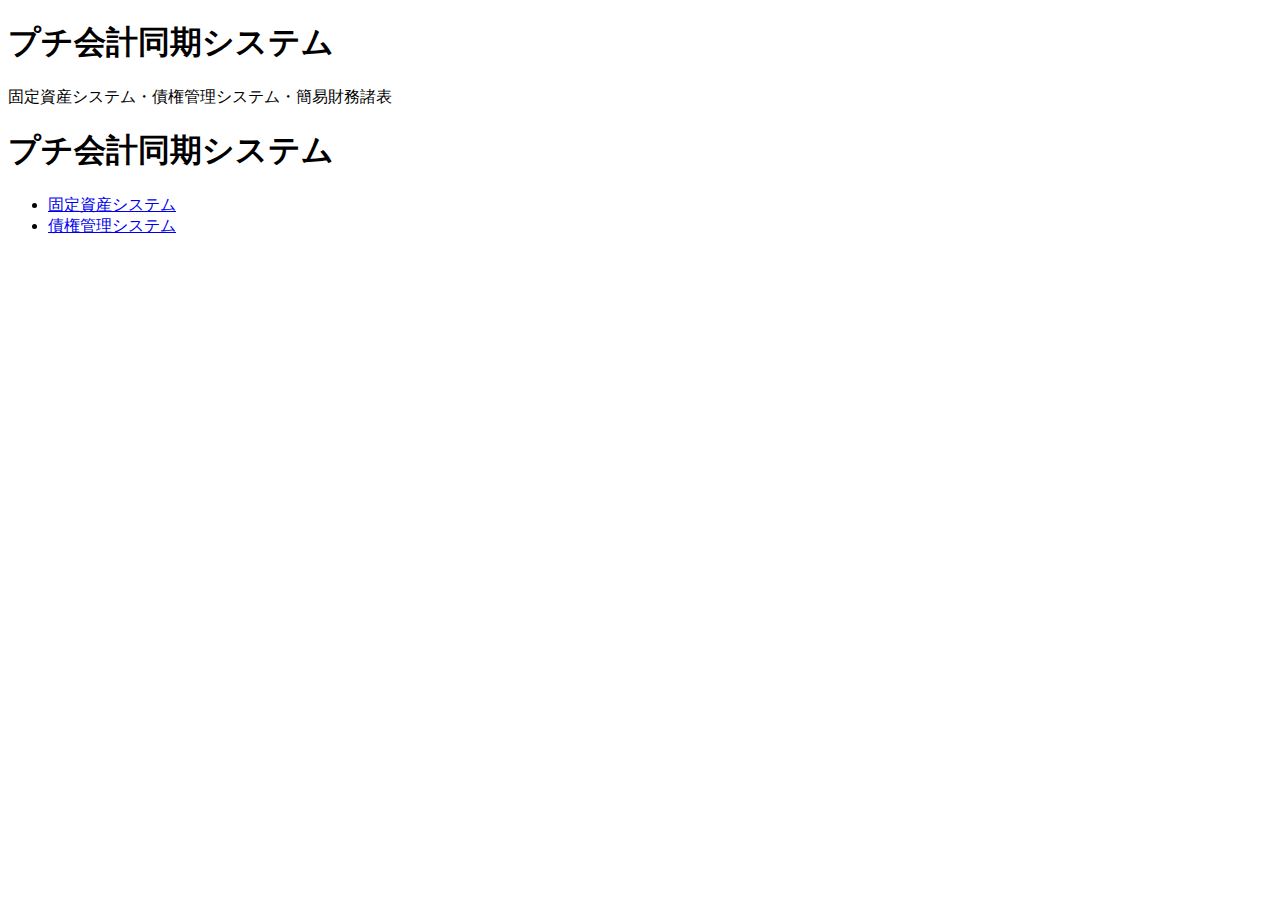
<file: frontend/index.html>
<!DOCTYPE html>
<html lang="ja">
<head>
  <meta charset="UTF-8">
  <title>プチ会計同期システム</title>
</head>
<body>
  <h1>プチ会計同期システム</h1>
  <p>固定資産システム・債権管理システム・簡易財務諸表</p>
</body>
</html>
<h1>プチ会計同期システム</h1>

<ul>
  <li><a href="fixed_asset.html">固定資産システム</a></li>
  <li><a href="receivable.html">債権管理システム</a></li>
</ul>
</file>
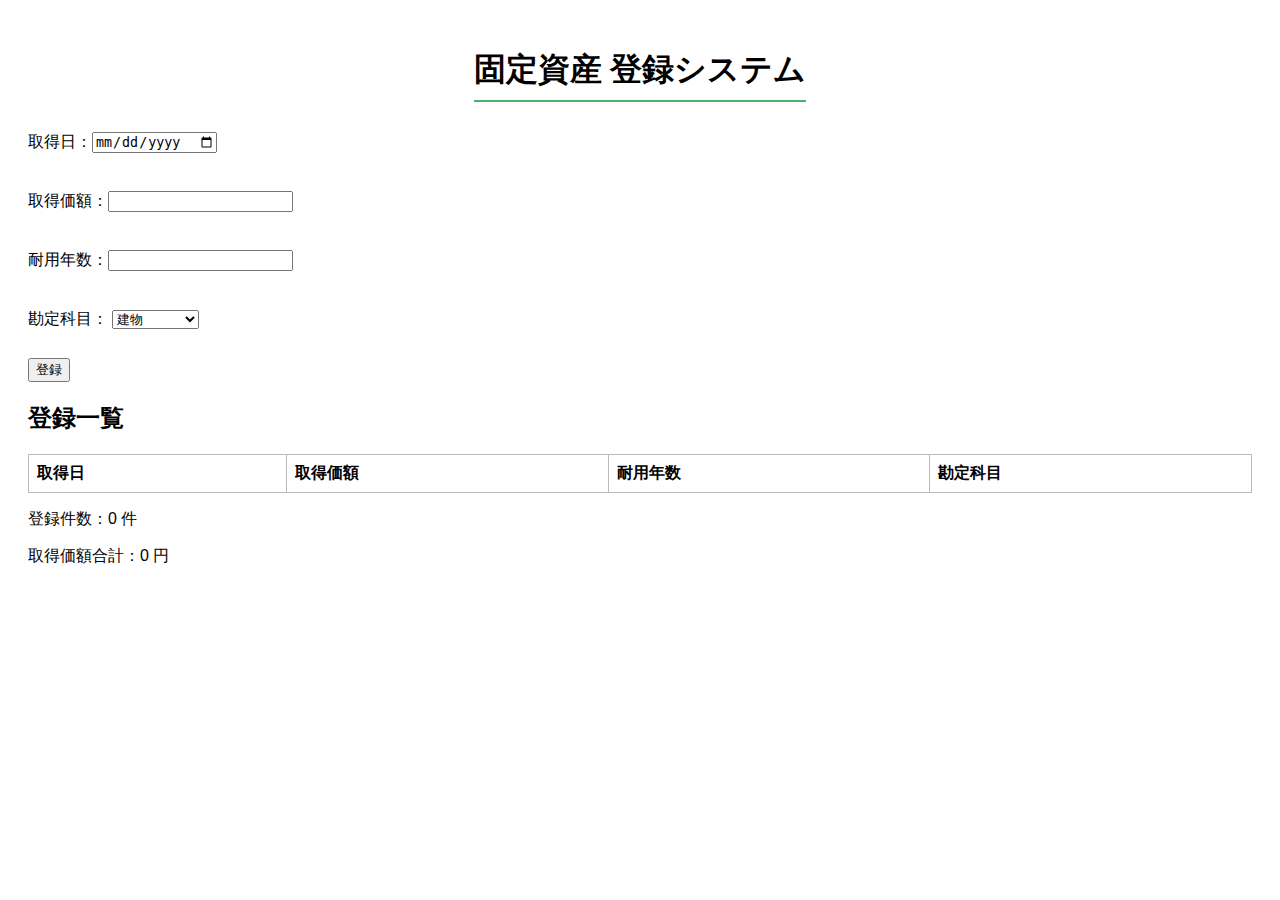
<file: frontend/fixed_asset.html>
<!DOCTYPE html>
<html lang="ja">

<head>
  <meta charset="UTF-8">
  <title>固定資産システム</title>
  <link rel="stylesheet" href="fixed_asset.css">
</head>

<body>
  <div class="title_parts">
    <h1>固定資産 登録システム</h1>
  </div>



  <form id="assetForm">
    <label>取得日：<input type="date" id="acquiredDate" required></label><br>
    <label>取得価額：<input type="number" id="acquisitionCost" required></label><br>
    <label>耐用年数：<input type="number" id="lifeYears" required></label><br>
    <label>勘定科目：
      <select id="accountTitle">
        <option value="建物">建物</option>
        <option value="機械装置">機械装置</option>
        <option value="車両運搬具">車両運搬具</option>
        <option value="備品">備品</option>
      </select>
    </label><br>

    <button type="submit">登録</button>
  </form>

  <h2>登録一覧</h2>
  <table id="assetTable">
    <thead>
      <tr>
        <th>取得日</th>
        <th>取得価額</th>
        <th>耐用年数</th>
        <th>勘定科目</th>
      </tr>
    </thead>
    <tbody></tbody>
  </table>
  <div id="assetSummary">
    <p>登録件数：<span id="assetCount">0</span> 件</p>
    <p>取得価額合計：<span id="assetTotal">0</span> 円</p>
  </div>

  <script src="fixed_asset.js"></script>
</body>

</html>
</file>
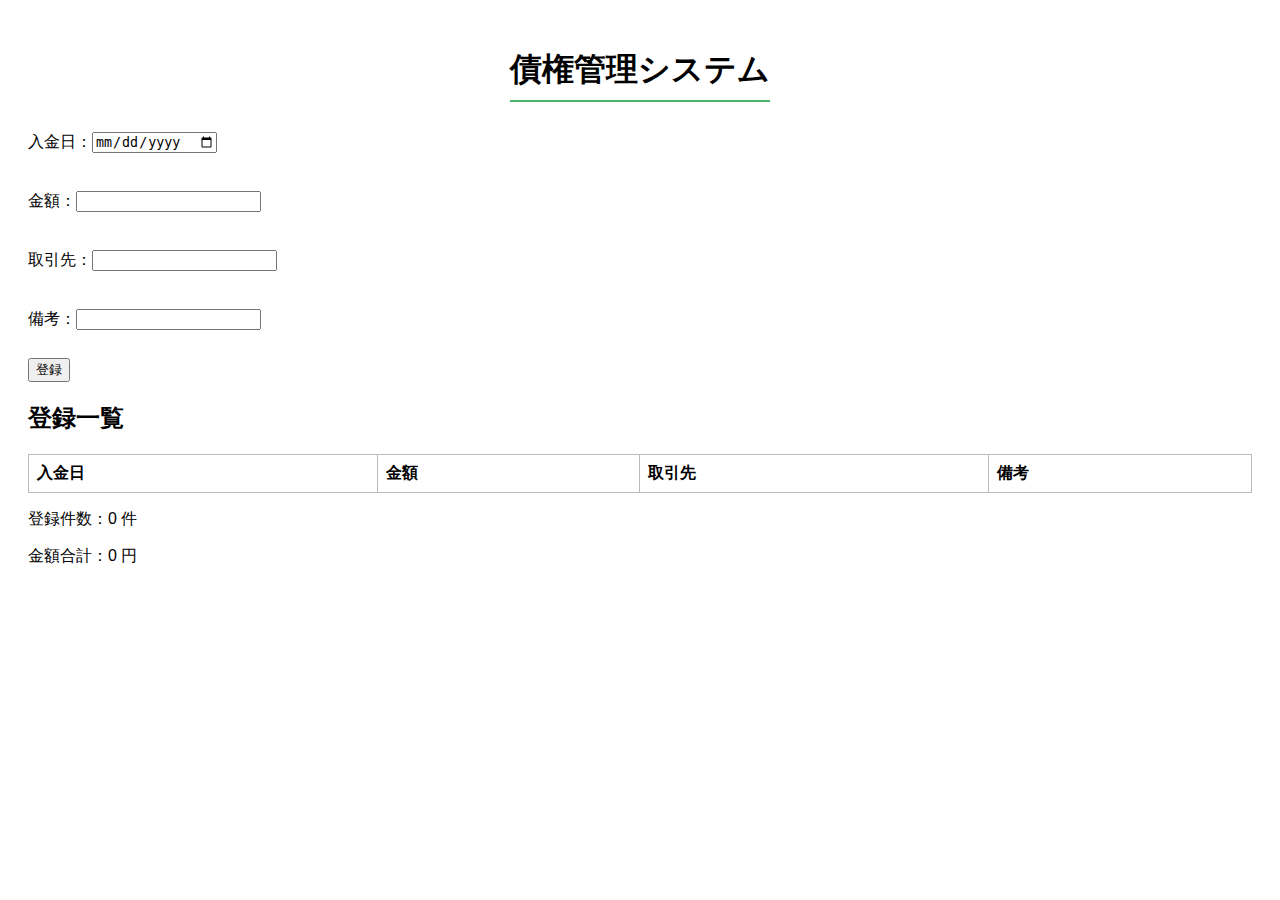
<file: frontend/receivable.html>
<!DOCTYPE html>
<html lang="ja">

<head>
    <meta charset="UTF-8">
    <title>債権管理システム</title>
    <link rel="stylesheet" href="fixed_asset.css">
</head>

<body>
    <div class="title_parts">
        <h1>債権管理システム</h1>
    </div>
    <form id="receivableForm">
        <label>入金日：<input type="date" id="paymentDate"></label><br>
        <label>金額：<input type="number" id="amount"></label><br>
        <label>取引先：<input type="text" id="customer"></label><br>
        <label>備考：<input type="text" id="note"></label><br>

        <button type="submit">登録</button>
    </form>

    <h2>登録一覧</h2>
    <table id="receivableTable">
        <thead>
            <tr>
                <th>入金日</th>
                <th>金額</th>
                <th>取引先</th>
                <th>備考</th>
            </tr>
        </thead>
        <tbody></tbody>
    </table>
    <div id="receivableSummary">
        <p>登録件数：<span id="receivableCount">0</span> 件</p>
        <p>金額合計：<span id="receivableTotal">0</span> 円</p>
    </div>
    <script src="receivable.js"></script>
</body>

</html>
</file>
<file: frontend/fixed_asset.css>
body {
  font-family: sans-serif;
  padding: 20px;
  background: #ffffff;
}
.title_parts{
  text-align: center;
}

.title_parts h1 {
  display: inline-block;
  margin: 20px auto;
  
  border-bottom: 2px solid rgb(75, 177, 109) ;
  padding-bottom:8px;
}

form label {
  display: block;
  margin: 10px 0;
}

table {
  width: 100%;
  margin-top: 10px;
  border-collapse: collapse;
}

table, th, td {
  border: 1px solid #bebaba;
}

th, td {
  padding: 8px;
  text-align: left;
}
</file>
